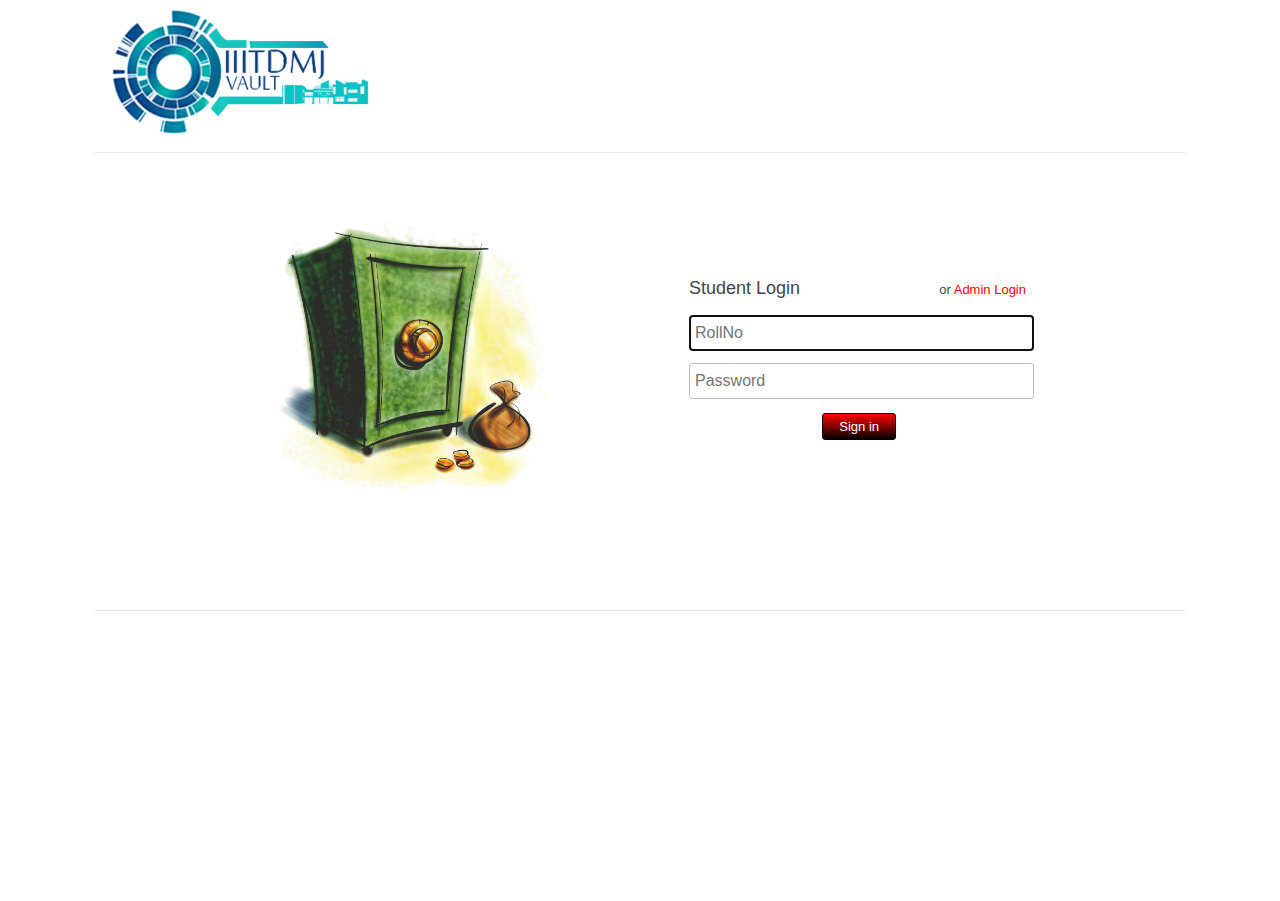
<file: IIITDMJ Vault/with design/index.html>
<html>
	<head>
		<link href="default.css" rel="stylesheet" type="text/css">
		
	</head>
	<body >
		<div id="outer_frame">
			
			<div id="page-header" class="page-header-border">
				<div id="inner-page-header" >
					<a href=# id="home-icon">
						<img width="300" src="images/iiit.png" class="home-icon-container">
					</a>
				</div>
			</div>
			
			<div id="page-content">
				
					<div id="login-container">
						<div class="splash" >
							<img width="286" height="300"src="images/safe.jpg">
						</div>
						<form action="login_check_s.php" method="post" name="login">
							<div class="alternative-option">or <a href="login_a.html" id="register-link">Admin Login</a></div>
							<div class="page-header-text">Student Login</div>
							<div id="login-partial">
								
								<div id="email-field" class="sick-input ">
									<input autofocus="1" tabindex="1"  name="login_email" id="login_email" placeholder="RollNo">
								</div>
								
								<div id="password-field" class="sick-input">
									<input type="password" id="login_password" name="login_password" tabindex="2" placeholder="Password">
								</div>
								
								<div id="login-footer" class="clearfix">
									<input name="login_submit_dummy" value="Sign in" class="freshbutton-blue" type="submit" id="login_submit" tabindex="4">
								</div>							
							</div>
						
						</form>
					</div>
				
			</div>
			
			<div id="page-full-footer">
				<div id="footer-top-margin"></div>
				<div id="footer-border"></div>
			</div>
			
		</div>
	</body>
</html>
</file>
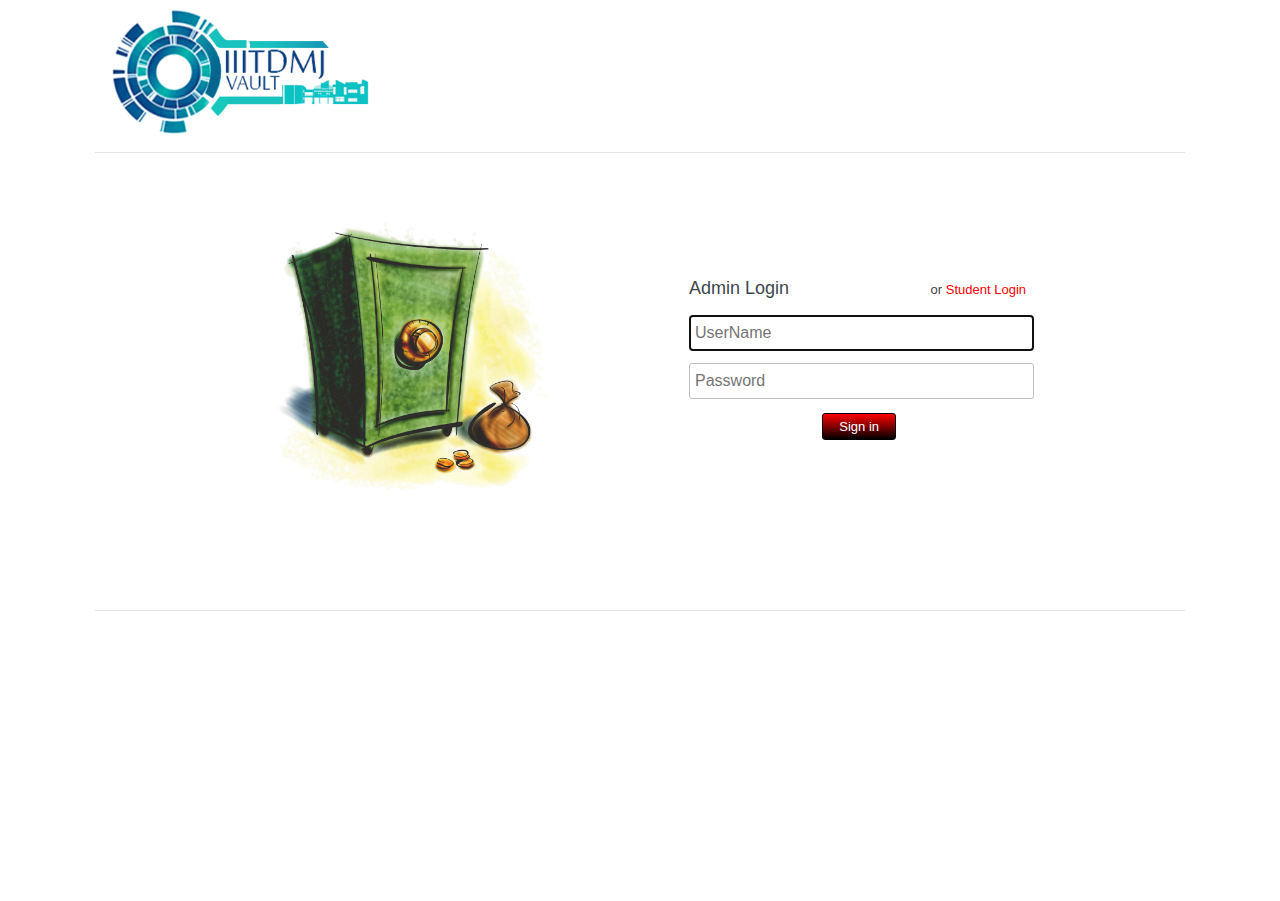
<file: IIITDMJ Vault/with design/login_a.html>
<html>
	<head>
		<link href="default.css" rel="stylesheet" type="text/css">
		
	</head>
	<body>
		<div id="outer_frame">
			
			<div id="page-header" class="page-header-border">
				<div id="inner-page-header" >
					<a href=# id="home-icon">
						<img width="300" src="images/iiit.png" class="home-icon-container">
					</a>
				</div>
			</div>
			
			<div id="page-content">
				
					<div id="login-container">
						<div class="splash" >
							<img width="286" height="300"src="images/safe.jpg">
						</div>
						<form action="login_check_a.php" method="post" name="login">
							<div class="alternative-option">or <a href="index.html" id="register-link">Student Login</a></div>
							<div class="page-header-text">Admin Login</div>
							<div id="login-partial">
								
								<div id="email-field" class="sick-input ">
									<input autofocus="1" tabindex="1"  name="login_email" id="login_email" placeholder="UserName">
								</div>
								
								<div id="password-field" class="sick-input">
									<input type="password" id="login_password" name="login_password" tabindex="2" placeholder="Password">
								</div>
								
								<div id="login-footer" class="clearfix">
									<input name="login_submit_dummy" value="Sign in" class="freshbutton-blue" type="submit" id="login_submit" tabindex="4">
								</div>							
							</div>
						
						</form>
					</div>
				
			</div>
			
			<div id="page-full-footer">
				<div id="footer-top-margin"></div>
				<div id="footer-border"></div>
			</div>
			
		</div>
	</body>
</html>
</file>
<file: IIITDMJ Vault/with design/default.css>
body, input, textarea, select, button, .normal 
{
	font-family: "Open Sans","lucida grande","Segoe UI",arial,verdana,"lucida sans unicode",tahoma,sans-serif;
	font-size: 13px;
	color: #3d464d;
	font-weight: normal;
}


#outer_frame
{
	width:1090px;
	margin:0 auto;
}

#page-header.page-header-border
{
	height:180px;
	border-bottom: 1px solid #e5e5e5;
	padding: 19px 0;
	margin: -35 auto 50px;
	width: 1090px;
}

#page-header
{
	background: #fff;
	box-sizing: border-box;
	
}

#page-header #inner-page-header 
{
	margin: auto;
	width: 1090px;
}

#page-header .home-icon-container #home-icon 
{
	display: inline-block;
	vertical-align: middle;
	zoom: 1;
}

a 
{
	color: #ff0000;
	text-decoration: none;
}

a, a * 
{
	cursor: pointer;
	outline: none;
}

a img 
{
	border: 0;
}

img[Attributes Style] 
{
	width: 300px;
}

#page-content 
{
	padding-bottom: 0em;
	min-height: 270px;
}

#login-container
{
	width: 100%;
	margin: 0 auto;
	height: 400px;
}

#login-container .splash
 {
	float: left;
	padding-left: 80px;
	margin-top: -10px;
	width: 464px;
	height: 390px;
	text-align: center;
}

#login-container>form 
{
	margin-top: 75px;
	margin-left: 50px;
	display: inline-block;
	width: 357px;
}

form {
	padding: 0;
	margin: 0;
}

.page-header-text 
{
	font-size: 18px;
	font-weight: normal;
}

#login-partial
{
	width: 357px;
}

#login-partial #email-field 
{
	margin-top: 16px;
	margin-bottom: 12px;
}
.sick-input 
{
	position: relative;
}

.sick-input input
{
	border-radius: 3px;
	font-size: 16px;
	border: 1px solid #bfbfbf;
	padding: 5px;
}
.sick-input input 
{
	width: 345px;
	height: 36px;
}

#login-partial #login-footer 
{
	margin-top: 20px;
}


#login-partial #login-footer #login_submit
{
	float: right;
	margin-top: -6px;
	margin-right:150px;
}

.freshbutton-blue 
{
	/* background: #007ee5; */
	filter: progid:DXImageTransform.Microsoft.gradient(startColorstr="#168add", endColorstr="#007ee5");
	background: -webkit-gradient(linear, left top, left bottom, from(#ff0000), to(#000000));
	background: -moz-linear-gradient(top, #168add, #007ee5);
	border: 1px solid #000000;
	color: white;
	padding: 5px 16px;
	border-radius: 3px;

}

.clear 
{
	clear: both;
}

#page-full-footer 
{
	clear: both;
	padding: 0;
}

#page-full-footer #footer-top-margin 
{
	height: 0.5em;
}

#page-full-footer #footer-border 
{
	width: 100%;
	height: 0;
	margin-bottom: 2em;
	border-top: 1px solid #e5e5e5;
}
.error_box
{
	margin-top: -10px;
	margin-bottom:20px;
	padding: 10px;
	background-color: #ffebe8;
	border: 1px solid #dd3c10;
	width:320px;
}
.error_box1 
{
margin-top: -10px;
margin-bottom: 20px;
padding: 10px;
background-color: #E8FFF1;
border: 1px solid #10DD31;
width: 320px;
}
.error_text1
{
	color: #333;
	font-weight: bold;
	font-size: 13px;
}

#login-container .alternative-option, #register-container .alternative-option {
float: right;
margin-top: 4px;
margin-right:20px;
color: #444;
font-size: 13px;
}
</file>
